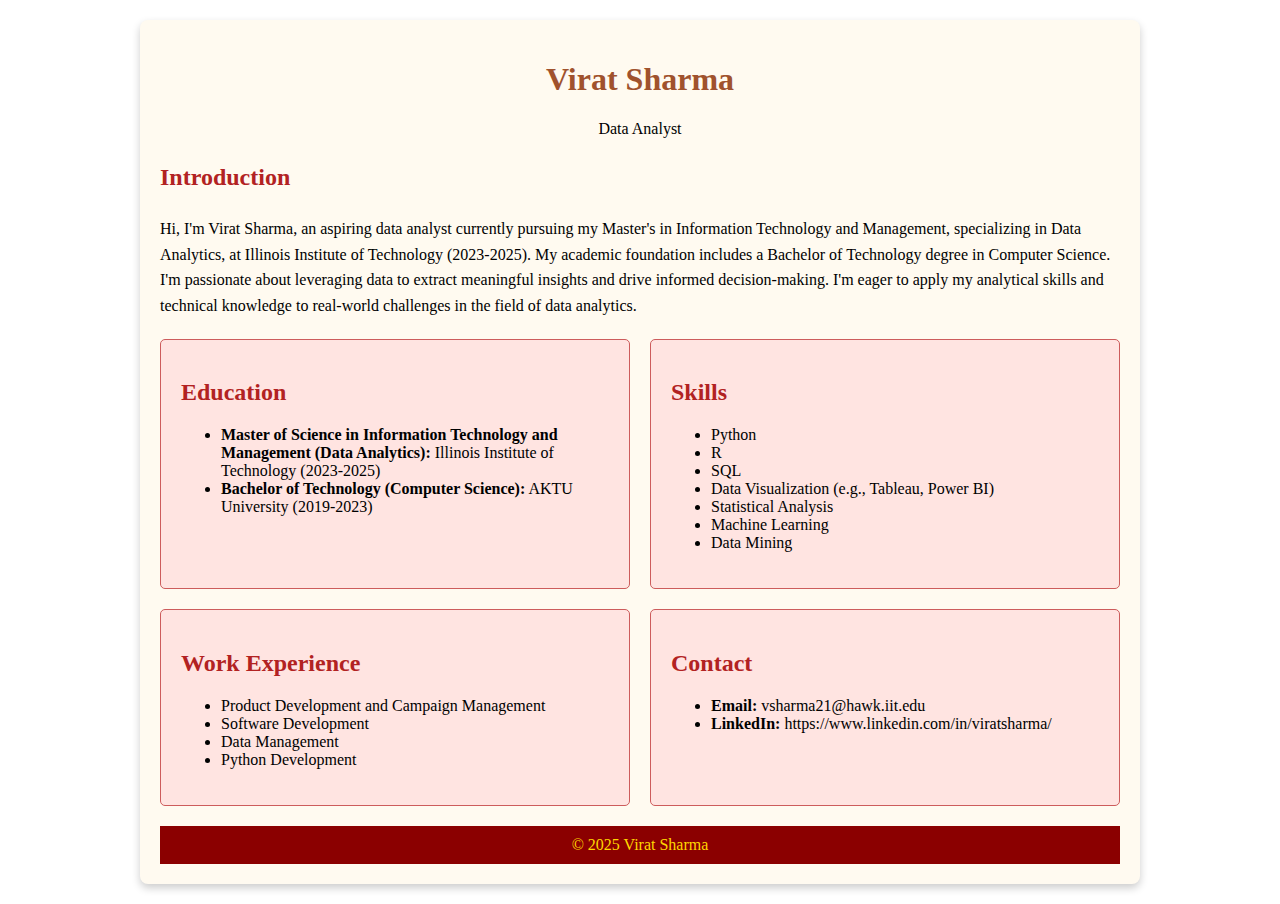
<file: index.html>
<!DOCTYPE html>
<html lang="en">
<head>
    <meta charset="UTF-8">
    <meta name="viewport" content="width=device-width, initial-scale=1.0">
    <title>Virat Sharma's Introduction</title>
    <link rel="stylesheet" type="text/css" href="<style>.css" />
</head>
<body>
    <div class="container">
        <header>
            <h1>Virat Sharma</h1>
            <p>Data Analyst</p>
        </header>

        <section class="intro">
            <h2>Introduction</h2>
            <p>
                Hi, I'm Virat Sharma, an aspiring data analyst currently pursuing my Master's in Information Technology and Management, specializing in Data Analytics, at Illinois Institute of Technology (2023-2025). My academic foundation includes a Bachelor of Technology degree in Computer Science. I'm passionate about leveraging data to extract meaningful insights and drive informed decision-making. I'm eager to apply my analytical skills and technical knowledge to real-world challenges in the field of data analytics.
            </p>
        </section>

        <section class="details">
            <div class="detail-box">
                <h2>Education</h2>
                <ul>
                    <li><strong>Master of Science in Information Technology and Management (Data Analytics):</strong> Illinois Institute of Technology (2023-2025)</li>
                    <li><strong>Bachelor of Technology (Computer Science):</strong> AKTU University (2019-2023)</li>
                </ul>
            </div>

            <div class="detail-box">
                <h2>Skills</h2>
                <ul>
                    <li>Python</li>
                    <li>R</li>
                    <li>SQL</li>
                    <li>Data Visualization (e.g., Tableau, Power BI)</li>
                    <li>Statistical Analysis</li>
                    <li>Machine Learning</li>
                    <li>Data Mining</li>
                    
                </ul>
            </div>

            <div class="detail-box">
                <h2>Work Experience</h2>
                <ul>
                    <li>Product Development and Campaign Management </li>
                    <li>Software Development</li>
                    <li>Data Management</li>
                    <li>Python Development</li>
                </ul>
            </div>

            <div class="detail-box">
                <h2>Contact</h2>
                <ul>
                    <li><strong>Email:</strong> vsharma21@hawk.iit.edu</li>
                    <li><strong>LinkedIn:</strong> https://www.linkedin.com/in/viratsharma/</li>
                    
                </ul>
            </div>
        </section>

        <footer>
            &copy; 2025 Virat Sharma
        </footer>
    </div>
</body>
</html>
</file>
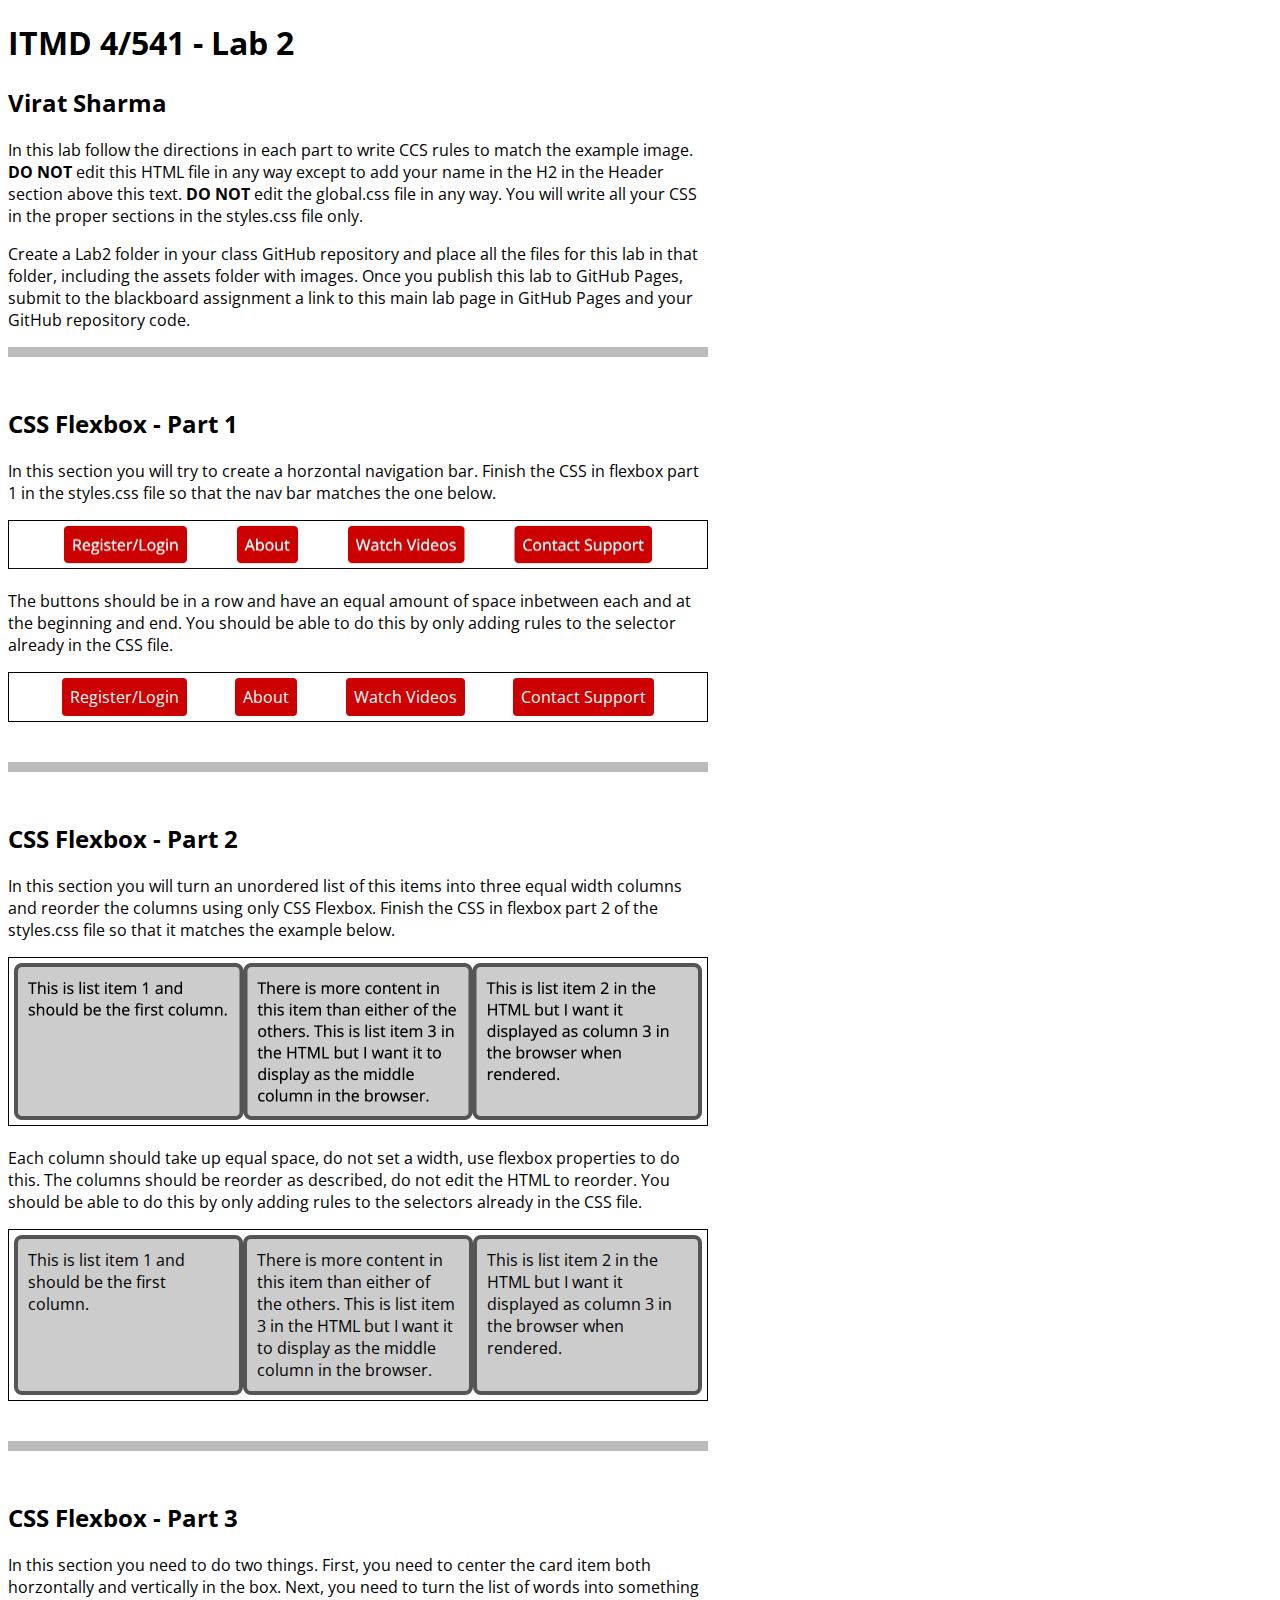
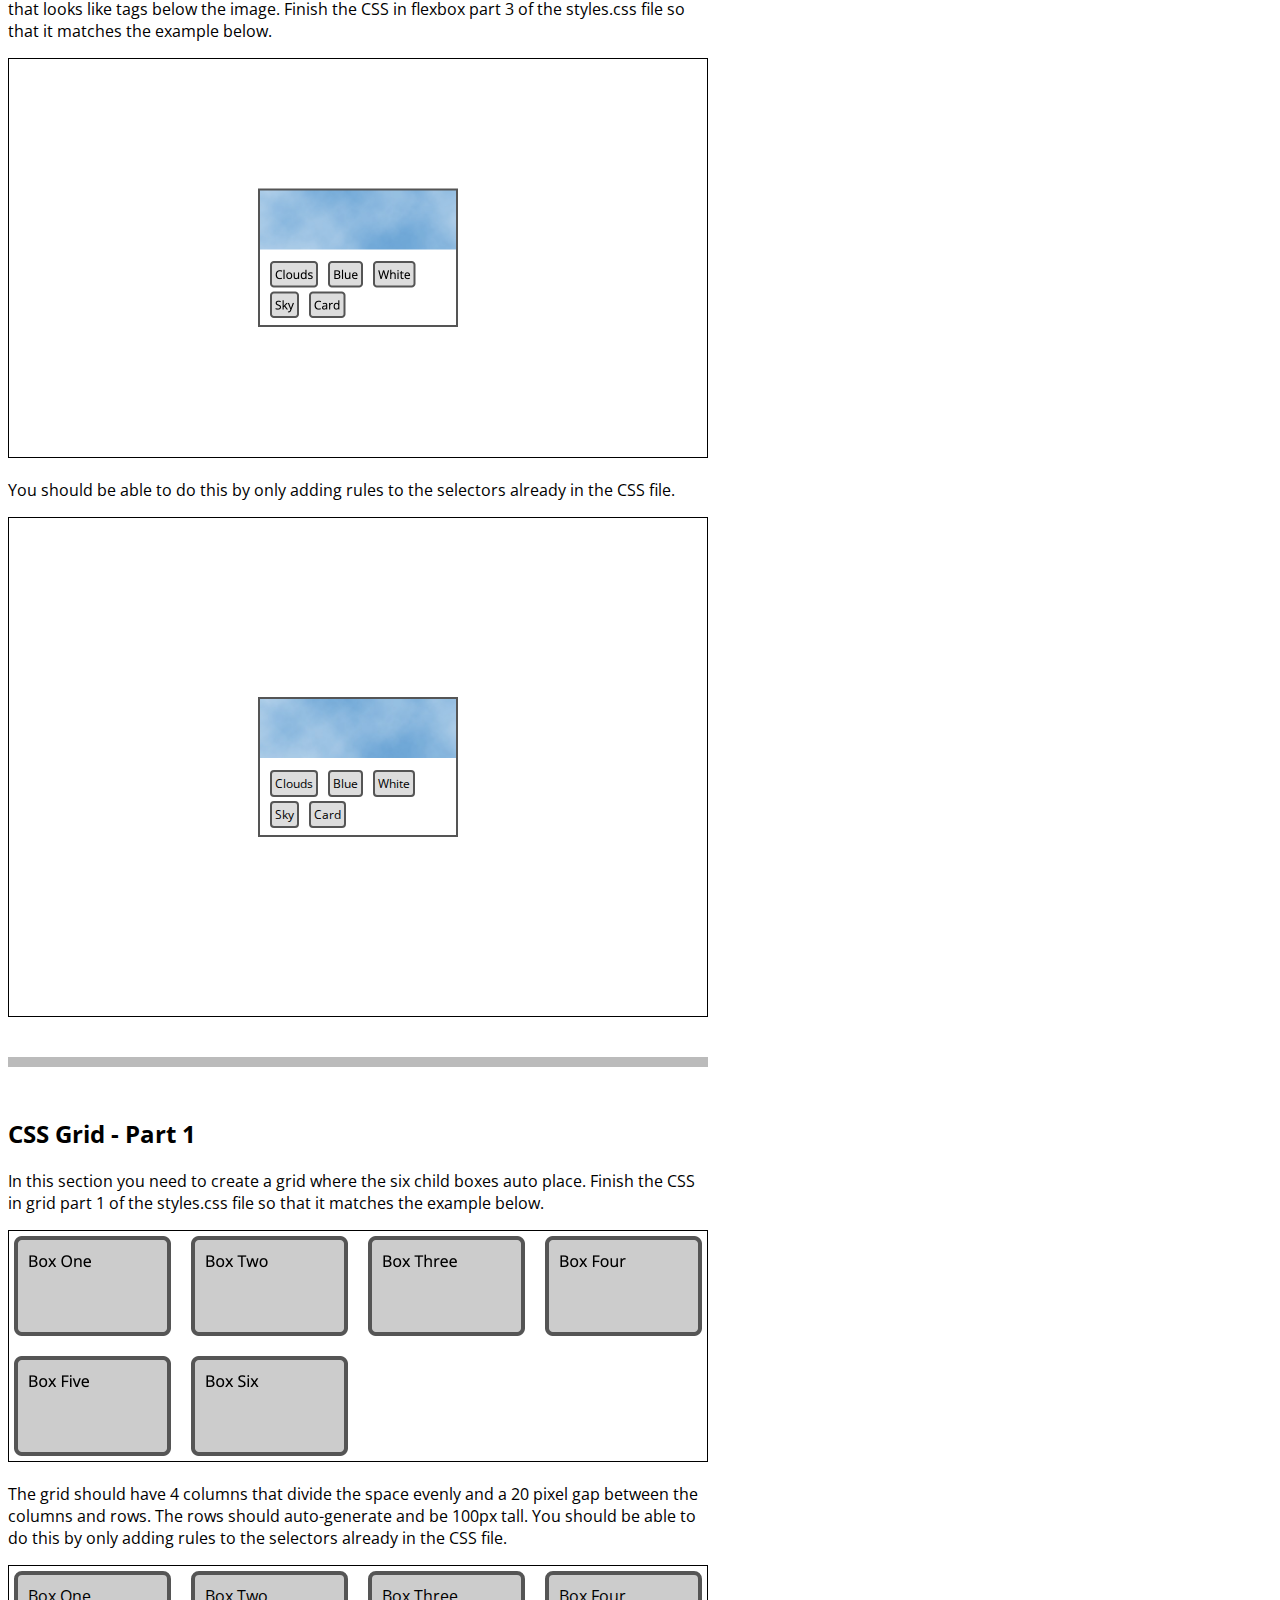
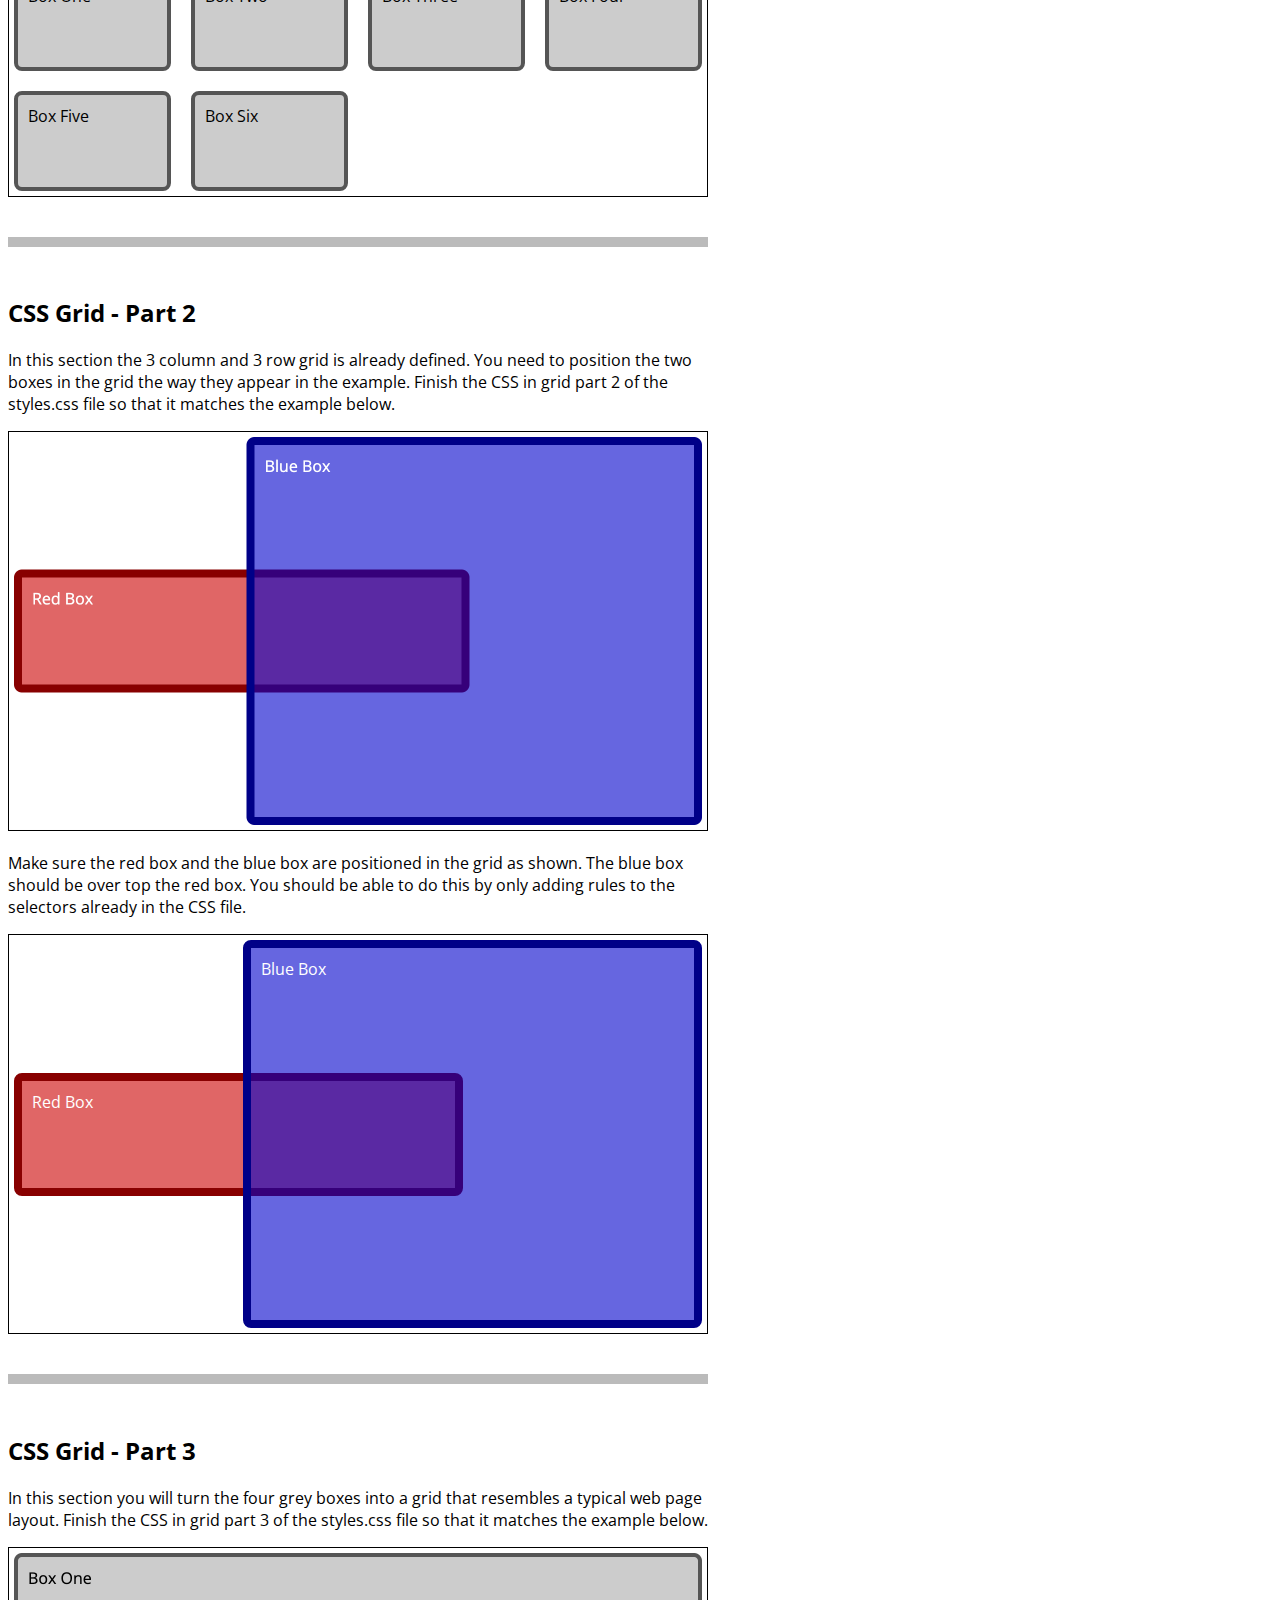
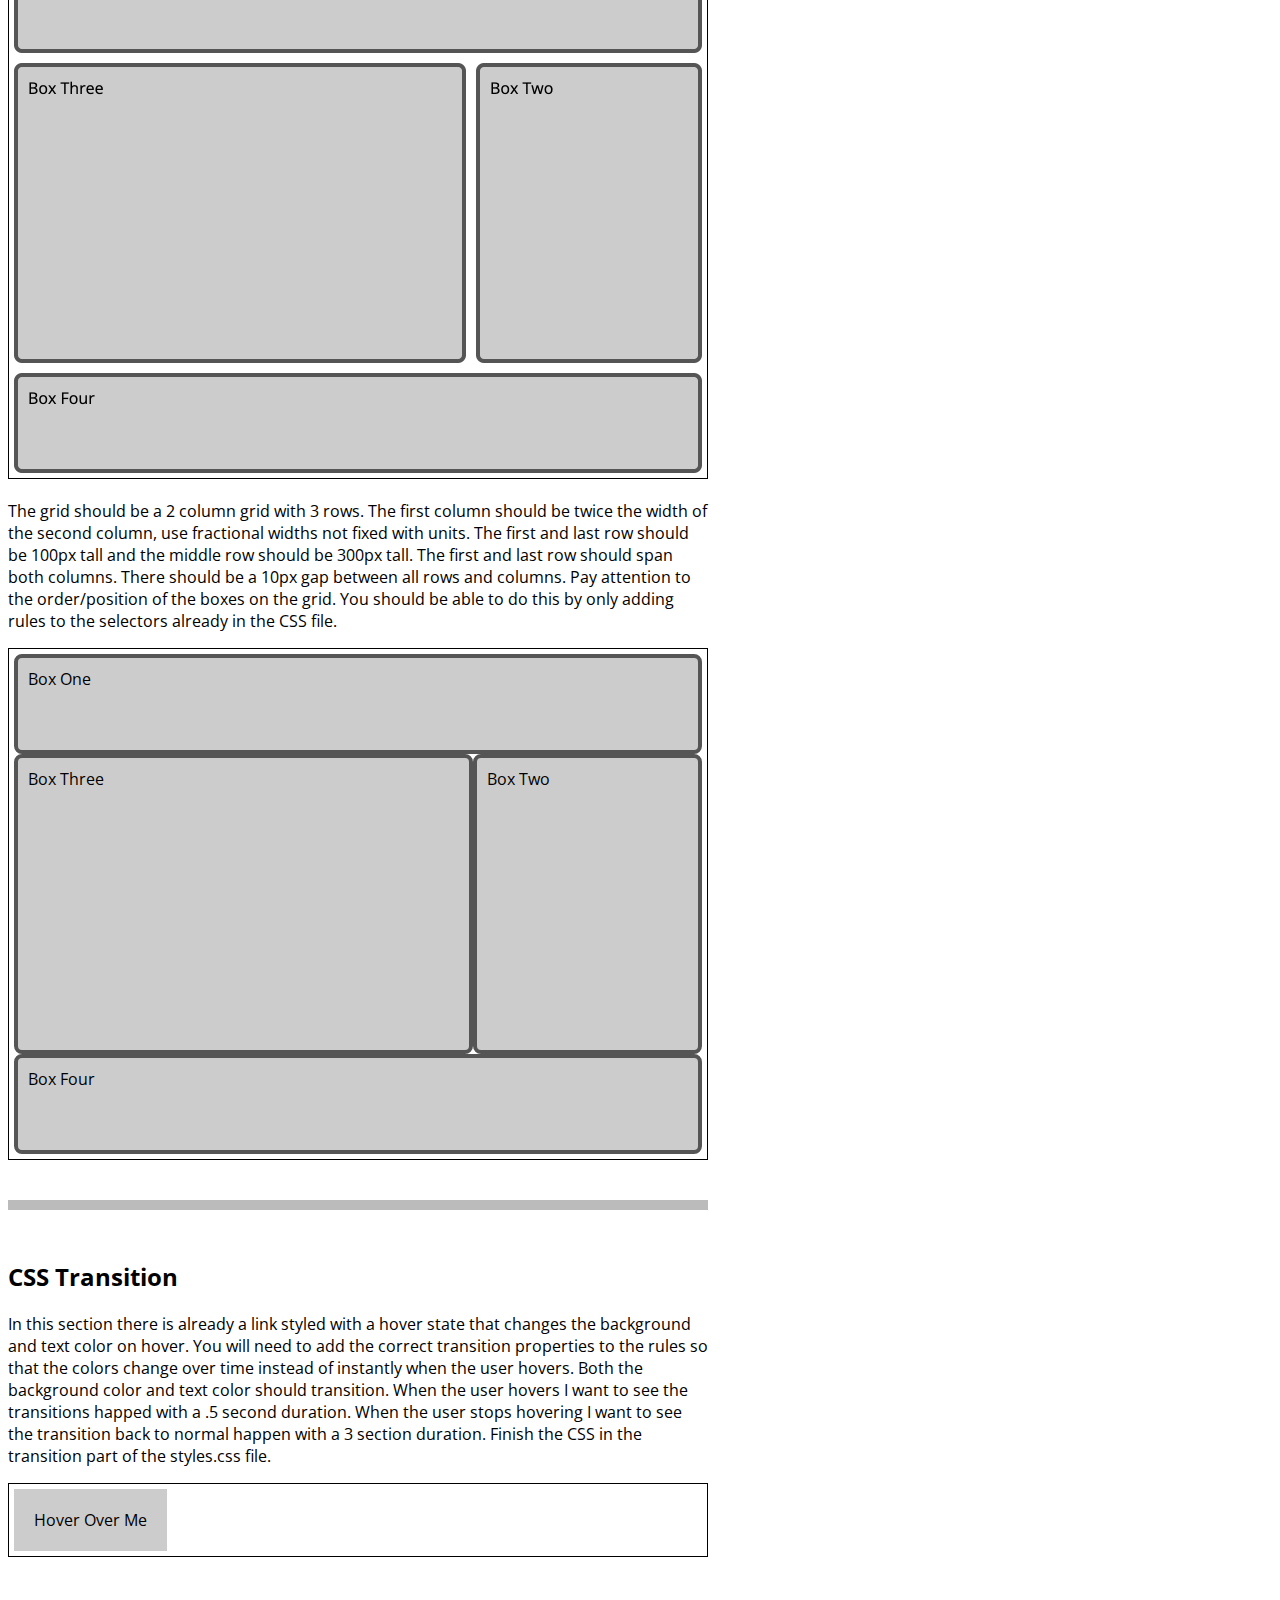
<file: Lab2/index.html>
<!DOCTYPE html>
<html lang="en">
<head>
  <meta charset="UTF-8">
  <meta http-equiv="X-UA-Compatible" content="IE=edge">
  <meta name="viewport" content="width=device-width, initial-scale=1.0">
  <title>ITMD 4/541 - Lab 2</title>
  <link rel="preconnect" href="https://fonts.googleapis.com">
  <link rel="preconnect" href="https://fonts.gstatic.com" crossorigin>
  <link href="https://fonts.googleapis.com/css2?family=Open+Sans:ital,wght@0,400;0,700;1,400&display=swap" rel="stylesheet">
  <link href="assets/global.css" rel="stylesheet">
  <link href="styles.css" rel="stylesheet">
</head>
<body>
  <header class="w700">
    <h1>ITMD 4/541 - Lab 2</h1>
    <h2>Virat Sharma</h2>
    <p>In this lab follow the directions in each part to write CCS rules to match the example image. <strong>DO NOT</strong> edit this HTML file in any way except to add your name in the H2 in the Header section above this text. <strong>DO NOT</strong> edit the global.css file in any way. You will write all your CSS in the proper sections in the styles.css file only.</p>
    <p>Create a Lab2 folder in your class GitHub repository and place all the files for this lab in that folder, including the assets folder with images. Once you publish this lab to GitHub Pages, submit to the blackboard assignment a link to this main lab page in GitHub Pages and your GitHub repository code.</p>
  </header>
  <section id="flex-section1" class="w700">
    <h2>CSS Flexbox - Part 1</h2>
    <p>In this section you will try to create a horzontal navigation bar. Finish the CSS in flexbox part 1 in the styles.css file so that the nav bar matches the one below.</p>
    <img src="assets/flex-p1.png" alt="flexbox part 1 example" width="700">
    <p>The buttons should be in a row and have an equal amount of space inbetween each and at the beginning and end. You should be able to do this by only adding rules to the selector already in the CSS file.</p>
    <div class="box">
      <nav>
        <ul>
          <li><a class="btn" href="#/register">Register/Login</a></li>
          <li><a class="btn" href="#/about">About</a></li>
          <li><a class="btn" href="#/videos">Watch Videos</a></li>
          <li><a class="btn" href="#/support">Contact Support</a></li>
        </ul>
      </nav>
    </div>
  </section>
  <section id="flex-section2" class="w700">
    <h2>CSS Flexbox - Part 2</h2>
    <p>In this section you will turn an unordered list of this items into three equal width columns and reorder the columns using only CSS Flexbox. Finish the CSS in flexbox part 2 of the styles.css file so that it matches the example below.</p>
    <img src="assets/flex-p2.png" alt="flexbox part 2 example" width="700">
    <p>Each column should take up equal space, do not set a width, use flexbox properties to do this. The columns should be reorder as described, do not edit the HTML to reorder. You should be able to do this by only adding rules to the selectors already in the CSS file.</p>
    <div class="box">
      <nav>
        <ul>
          <li class="greybox item1">This is list item 1 and should be the first column.</li>
          <li class="greybox item2">This is list item 2 in the HTML but I want it displayed as column 3 in the browser when rendered.</li>
          <li class="greybox item3">There is more content in this item than either of the others. This is list item 3 in the HTML but I want it to display as the middle column in the browser.</li>
        </ul>
      </nav>
    </div>
  </section>
  <section id="flex-section3" class="w700">
    <h2>CSS Flexbox - Part 3</h2>
    <p>In this section you need to do two things. First, you need to center the card item both horzontally and vertically in the box. Next, you need to turn the list of words into something that looks like tags below the image. Finish the CSS in flexbox part 3 of the styles.css file so that it matches the example below.</p>
    <img src="assets/flex-p3.png" alt="flexbox part 3 example" width="700">
    <p>You should be able to do this by only adding rules to the selectors already in the CSS file.</p>
    <div class="box h400">
      <div class="card">
        <img src="assets/clouds.jpg" alt="clouds" width="200">
        <div class="tags">
          <ul>
            <li>Clouds</li>
            <li>Blue</li>
            <li>White</li>
            <li>Sky</li>
            <li>Card</li>
          </ul>
        </div>
      </div>
    </div>
  </section>
  <section id="grid-section1" class="w700">
    <h2>CSS Grid - Part 1</h2>
    <p>In this section you need to create a grid where the six child boxes auto place. Finish the CSS in grid part 1 of the styles.css file so that it matches the example below.</p>
    <img src="assets/grid-p1.png" alt="grid part 1 example" width="700">
    <p>The grid should have 4 columns that divide the space evenly and a 20 pixel gap between the columns and rows. The rows should auto-generate and be 100px tall. You should be able to do this by only adding rules to the selectors already in the CSS file.</p>
    <div class="box">
      <div class="grid">
        <div class="greybox">Box One</div>
        <div class="greybox">Box Two</div>
        <div class="greybox">Box Three</div>
        <div class="greybox">Box Four</div>
        <div class="greybox">Box Five</div>
        <div class="greybox">Box Six</div>
      </div>
    </div>
    </div>
  </section>
  <section id="grid-section2" class="w700">
    <h2>CSS Grid - Part 2</h2>
    <p>In this section the 3 column and 3 row grid is already defined. You need to position the two boxes in the grid the way they appear in the example. Finish the CSS in grid part 2 of the styles.css file so that it matches the example below.</p>
    <img src="assets/grid-p2.png" alt="grid part 2 example" width="700">
    <p>Make sure the red box and the blue box are positioned in the grid as shown. The blue box should be over top the red box. You should be able to do this by only adding rules to the selectors already in the CSS file.</p>
    <div class="box h400">
      <div class="grid">
        <div class="gridboxblue">Blue Box</div>
        <div class="gridboxred">Red Box</div>
      </div>
    </div>
    </div>
  </section>
  <section id="grid-section3" class="w700">
    <h2>CSS Grid - Part 3</h2>
    <p>In this section you will turn the four grey boxes into a grid that resembles a typical web page layout. Finish the CSS in grid part 3 of the styles.css file so that it matches the example below.</p>
    <img src="assets/grid-p3.png" alt="grid part 3 example" width="700">
    <p>The grid should be a 2 column grid with 3 rows. The first column should be twice the width of the second column, use fractional widths not fixed with units. The first and last row should be 100px tall and the middle row should be 300px tall. The first and last row should span both columns. There should be a 10px gap between all rows and columns. Pay attention to the order/position of the boxes on the grid. You should be able to do this by only adding rules to the selectors already in the CSS file.</p>
    <div class="box">
      <div class="grid">
        <div class="greybox box1">Box One</div>
        <div class="greybox box2">Box Two</div>
        <div class="greybox box3">Box Three</div>
        <div class="greybox box4">Box Four</div>
      </div>
    </div>
    </div>
  </section>
  <section id="transition-section" class="w700">
    <h2>CSS Transition</h2>
    <p>In this section there is already a link styled with a hover state that changes the background and text color on hover. You will need to add the correct transition properties to the rules so that the colors change over time instead of instantly when the user hovers. Both the background color and text color should transition. When the user hovers I want to see the transitions happed with a .5 second duration. When the user stops hovering I want to see the transition back to normal happen with a 3 section duration. Finish the CSS in the transition part of the styles.css file.</p>
    <div class="box">
      <a href="#">Hover Over Me</a>
    </div>
    </div>
  </section>
</body>
</html>
</file>
<file: <style>.css>
<style>
        body {
            font-family: 'Segoe UI', Tahoma, Geneva, Verdana, sans-serif;
            margin: 0;
            padding: 0;
            background-color: #FFD700; /* Gold/Yellow background */
            color: #8B0000; /* Dark red text color */
        }

        .container {
            max-width: 960px;
            margin: 20px auto;
            padding: 20px;
            background-color: #FFFAF0; /* Floral white/off-white container */
            border-radius: 8px;
            box-shadow: 0 4px 8px rgba(0, 0, 0, 0.2);
        }

        header {
            text-align: center;
            margin-bottom: 20px;
        }


        h1 {
            color: #A0522D; /* Sienna/Brown heading */
        }

        h2 {
            color: #B22222; /* Firebrick subheading */
        }

        .intro {
            margin-bottom: 20px;
            line-height: 1.6;
        }

        .details {
            display: grid;
            grid-template-columns: 1fr 1fr;
            gap: 20px;
        }

        .detail-box {
            padding: 20px;
            border: 1px solid #CD5C5C; /* Indian red border for boxes */
            border-radius: 5px;
            background-color: #FFE4E1; /* Misty rose/light pink for detail boxes */
        }

        footer {
            text-align: center;
            padding: 10px 0;
            background-color: #8B0000; /* Dark red footer */
            color: #FFD700; /* Gold/Yellow text in footer */
            margin-top: 20px;
        }
    </style>
</file>
<file: Lab2/assets/global.css>
/* Global CSS - Do Not Edit */

* {
  box-sizing: border-box;
  font-family: 'Open Sans', sans-serif;
}

section {
  padding: 30px 0 40px;
  border-top: 10px solid #bbb;
}

.btn {
  background-color: #cc0000;
  padding: 8px;
  color: #fff;
  display: inline-block;
  text-decoration: none;
  border-radius: 4px;
  font-size: 1rem;
}

.box {
  border: 1px solid #000;
  padding: 5px;
}

img {
  max-width: 100%;
}

.w700 {
  width: 700px;
}

.h500 {
  height: 500px;
}

.h400 {
  height: 400px;
}

.greybox {
  background-color: #ccc;
  color: #000;
  padding: 10px;
  border: 4px solid #555;
  border-radius: 8px;
}

.gridboxblue {
  background-color:rgba(0,0,204,.6);
  color: #fff;
  padding: 10px;
  border: 8px solid #000088;
  border-radius: 8px;
}

.gridboxred {
  background-color: rgba(204,0,0,.6);
  color: #fff;
  padding: 10px;
  border: 8px solid #880000;
  border-radius: 8px;
}

.card {
  width: 200px;
  border: 2px solid #555;
}

.tags {
  padding: 5px;
}

.tags li {
  background-color: #ddd;
  color: #000;
  padding: 3px;
  border: 2px solid #555;
  border-radius: 4px;
  font-size: .75rem;
  margin: 2px 5px;
}

#grid-section2 .grid {
	display: grid;
	grid-template-columns: 1fr 1fr 1fr;
	grid-template-rows: 1fr 1fr 1fr;
	grid-gap: 10px;
  height: 100%;
}
</file>
<file: Lab2/styles.css>
#flex-section1 
nav li {
	list-style: none;
 }

 nav ul{
	font-family: sans-serif	;	
	display :flex;
	margin: 0;
	padding: 0;
	justify-content: space-evenly;

 }


/* end Flexbox Part 1 */


/* Flexbox Part 2 */

#flex-section2 ul {
 display: flex;
 padding:0;
 margin:0;

} 
#flex-section2 li{
	list-style: none;
	flex-grow: 1;
	flex-basis:0;
}


#flex-section2.item {
	order:1;

	
}

#flex-section2 .item2 {
	order:3;

}

#flex-section2 .item3 {
	order:2;

}

/* end Flexbox Part 2 */


/* Flexbox Part 3 */

#flex-section3 .box {
	display: flex;
	align-items:center;
	justify-content: center;
	height: 500px;
	padding: 0;
	margin:0;

}

#flex-section3 .tags ul {
	display: flex;
	flex-wrap: wrap;
	list-style: none;
	padding: 0;
	margin:0;
	justify-content: flex-start;

}

/* end Flexbox Part 3 */


/* Grid Part 1 */

#grid-section1 .grid {
	display: grid ;
	grid-template-columns: repeat(4,1fr);
	grid-template-rows: repeat(4,ifr);
	grid-auto-rows: 100px;
	grid-gap: 20px;

}

/* end Grid Part 1 */


/* Grid Part 2 */

#grid-section2 .gridboxblue {
	display: grid;
	grid-column:2/span 3;
	grid-row:1/ span 3;
	order: 2;

}

#grid-section2 .gridboxred {
	display: grid;
	grid-column: 1/span 2;
	grid-row: 2;
	order: 1;

}

/* end Grid Part 2 */


/* Grid Part 3 */

#grid-section3 .grid {
	display: grid;
	grid-template-columns: 2fr 1fr;
	grid-template-rows: 100px 300px 100px;
	grid-gap: 1 0px;
	
	

}

#grid-section3 .box1 {
	grid-column: 1/span 2;
	grid-row:1
}

#grid-section3 .box2 {
 order: 2;

}

#grid-section3 .box3 {
	order:1;

}

#grid-section3 .box4 {
	grid-column: 1/span 2;
	grid-row:  3;

}

/* end Grid Part 3 */


/* Transition Part */

#transition-section .box a {
	display: inline-block;
	background-color: #ccc;
	color: #000;
	padding: 20px;
	text-decoration: none;
	transition: background-color 0.5s, color 0.5s;


}

#transition-section .box a:hover {
	background-color: #cc0000;
	color: #fff;
	transition: background-color 0.5s, color 0.5s;
}
a:active {
	background-color: #007bff;
	color: #fff;
	transition: background-color 3s, color 3s;
}	

/* end Transition Part
</file>
